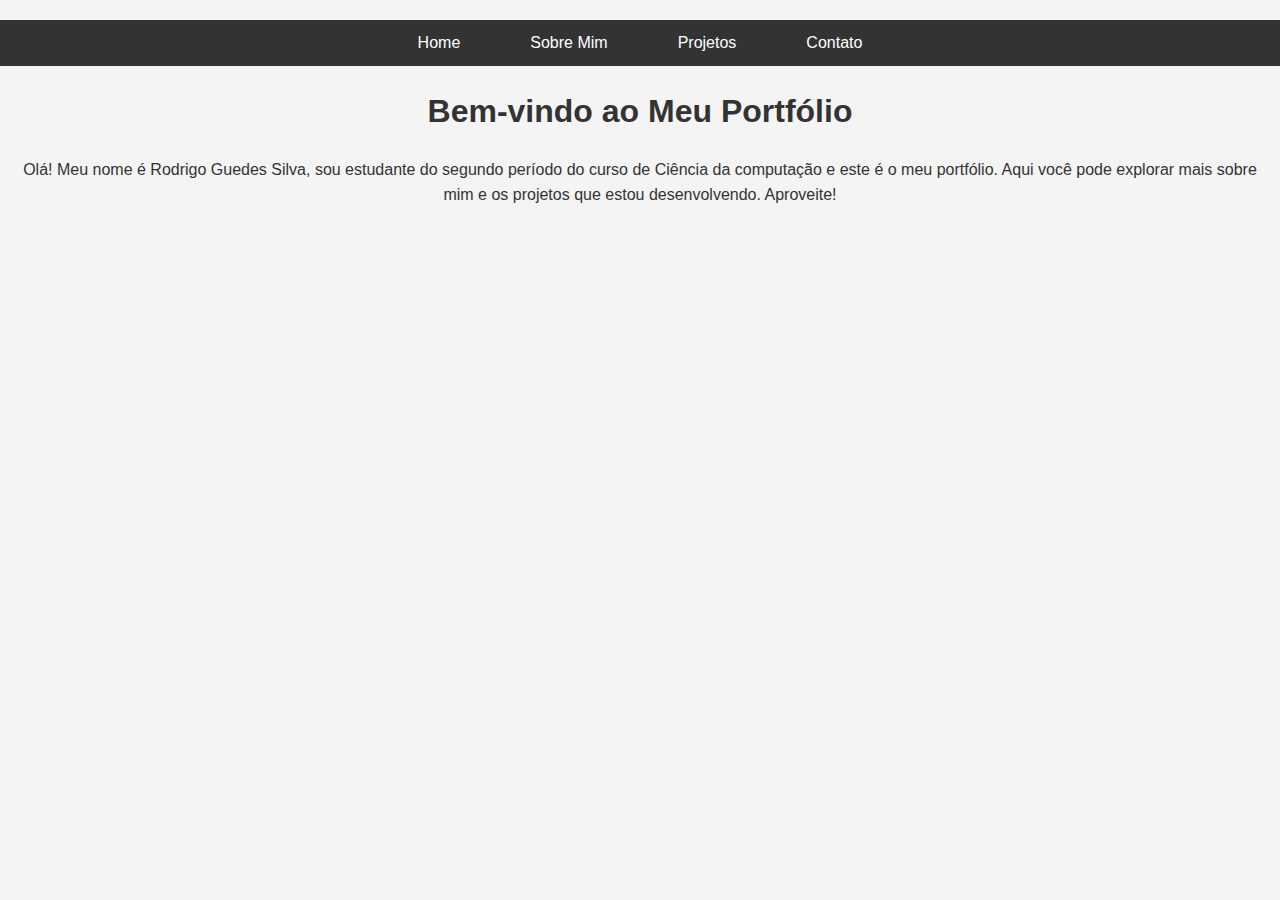
<file: index.html>
<!DOCTYPE html>
<html lang="pt-br">
<head>
    <meta charset="UTF-8">
    <meta name="viewport" content="width=device-width, initial-scale=1.0">
    <title>Portfólio - Home</title>
    <link rel="stylesheet" href="style.css">
</head>
<body>

    <!-- Navegação -->
    <nav>
        <ul>
            <li><a href="index.html">Home</a></li>
            <li><a href="sobre.html">Sobre Mim</a></li>
            <li><a href="projetos.html">Projetos</a></li>
            <li><a href="contato.html">Contato</a></li>
        </ul>
    </nav>

    <!-- Conteúdo Principal -->
    <section class="home">
        <h1>Bem-vindo ao Meu Portfólio</h1>
        <p>Olá! Meu nome é Rodrigo Guedes Silva, sou estudante do segundo período do curso de Ciência da computação e este é o meu portfólio. Aqui você pode explorar mais sobre mim e os projetos que estou desenvolvendo. Aproveite!</p>
    </section>

</body>
</html>
</file>
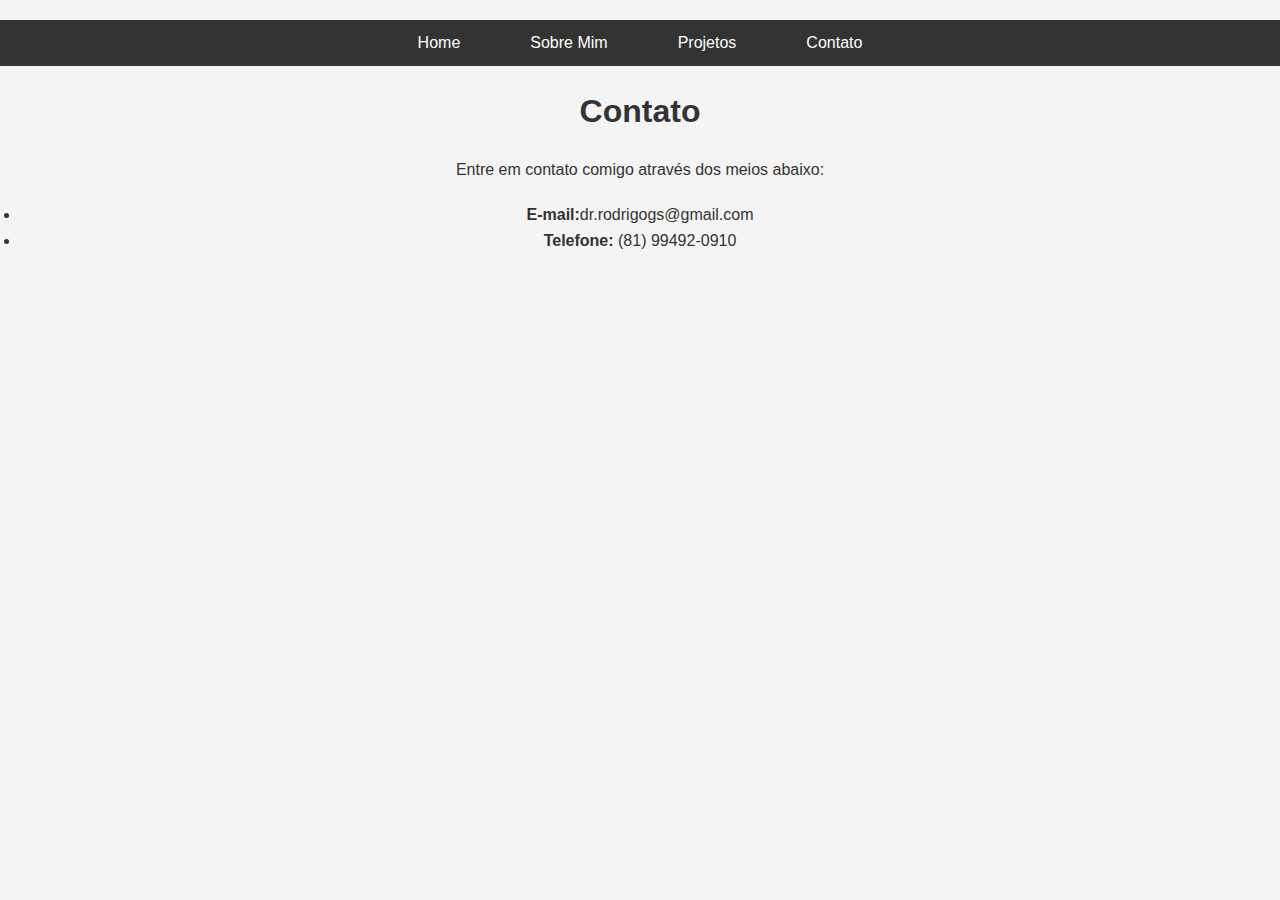
<file: contato.html>
<!DOCTYPE html>
<html lang="pt-br">
<head>
    <meta charset="UTF-8">
    <meta name="viewport" content="width=device-width, initial-scale=1.0">
    <title>Portfólio - Contato</title>
    <link rel="stylesheet" href="style.css">
</head>
<body>

    <!-- Navegação -->
    <nav>
        <ul>
            <li><a href="index.html">Home</a></li>
            <li><a href="sobre.html">Sobre Mim</a></li>
            <li><a href="projetos.html">Projetos</a></li>
            <li><a href="contato.html">Contato</a></li>
        </ul>
    </nav>

    <!-- Conteúdo Principal -->
    <section class="contato">
        <h1>Contato</h1>
        <p>Entre em contato comigo através dos meios abaixo:</p>
        <ul>
            <li><strong>E-mail:</strong>dr.rodrigogs@gmail.com</li>
            <li><strong>Telefone:</strong> (81) 99492-0910</li>
        </ul>
</file>
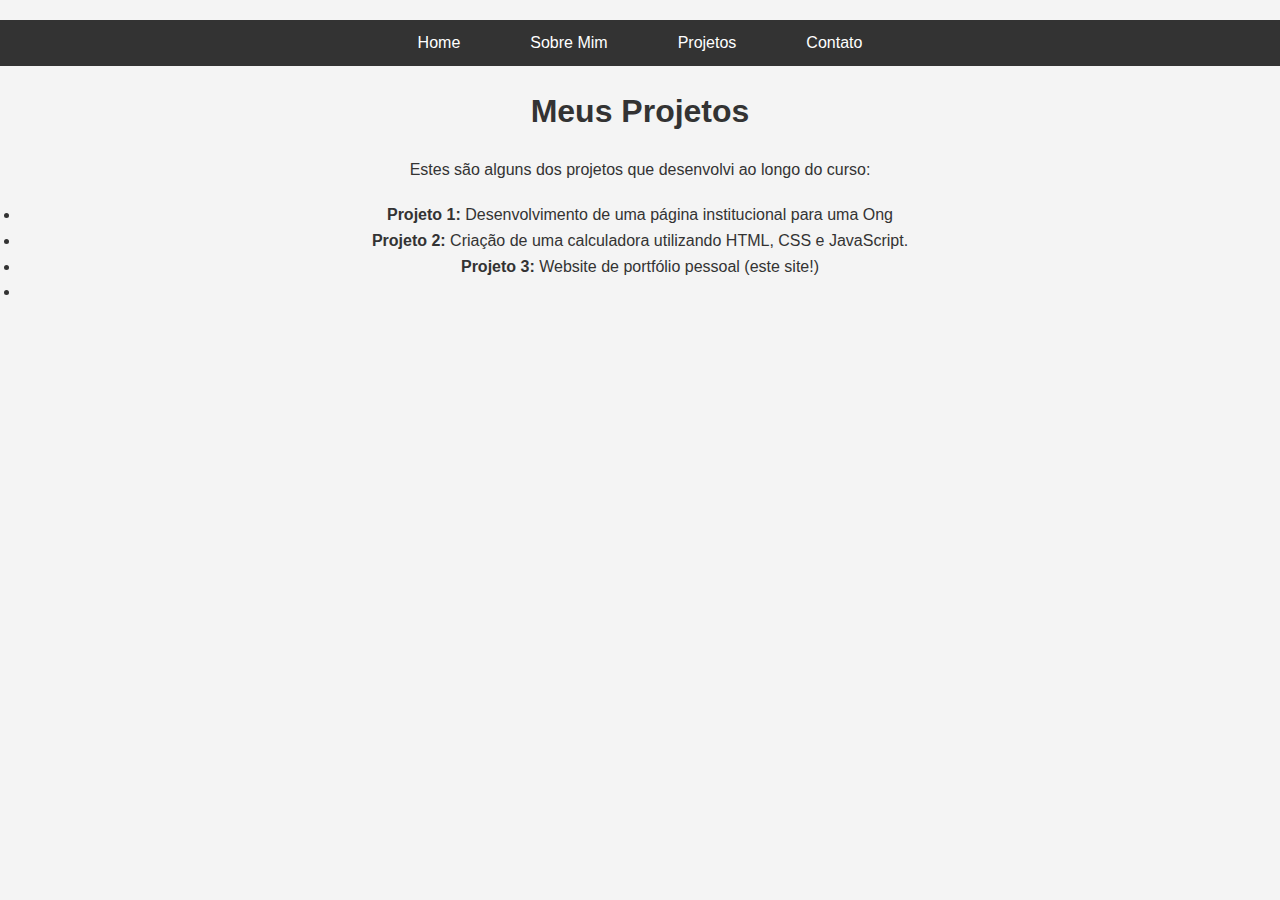
<file: projetos.html>
<!DOCTYPE html>
<html lang="pt-br">
<head>
    <meta charset="UTF-8">
    <meta name="viewport" content="width=device-width, initial-scale=1.0">
    <title>Portfólio - Projetos</title>
    <link rel="stylesheet" href="style.css">
</head>
<body>

    <!-- Navegação -->
    <nav>
        <ul>
            <li><a href="index.html">Home</a></li>
            <li><a href="sobre.html">Sobre Mim</a></li>
            <li><a href="projetos.html">Projetos</a></li>
            <li><a href="contato.html">Contato</a></li>
        </ul>
    </nav>

    <!-- Conteúdo Principal -->
    <section class="projetos">
        <h1>Meus Projetos</h1>
        <p>Estes são alguns dos projetos que desenvolvi ao longo do curso:</p>
        <ul>
            <li><strong>Projeto 1:</strong> Desenvolvimento de uma página institucional para uma Ong</li>
            <li><strong>Projeto 2:</strong> Criação de uma calculadora utilizando HTML, CSS e JavaScript.</li>
            <li><strong>Projeto 3:</strong> Website de portfólio pessoal (este site!)</li>
            <li><strong>
</file>
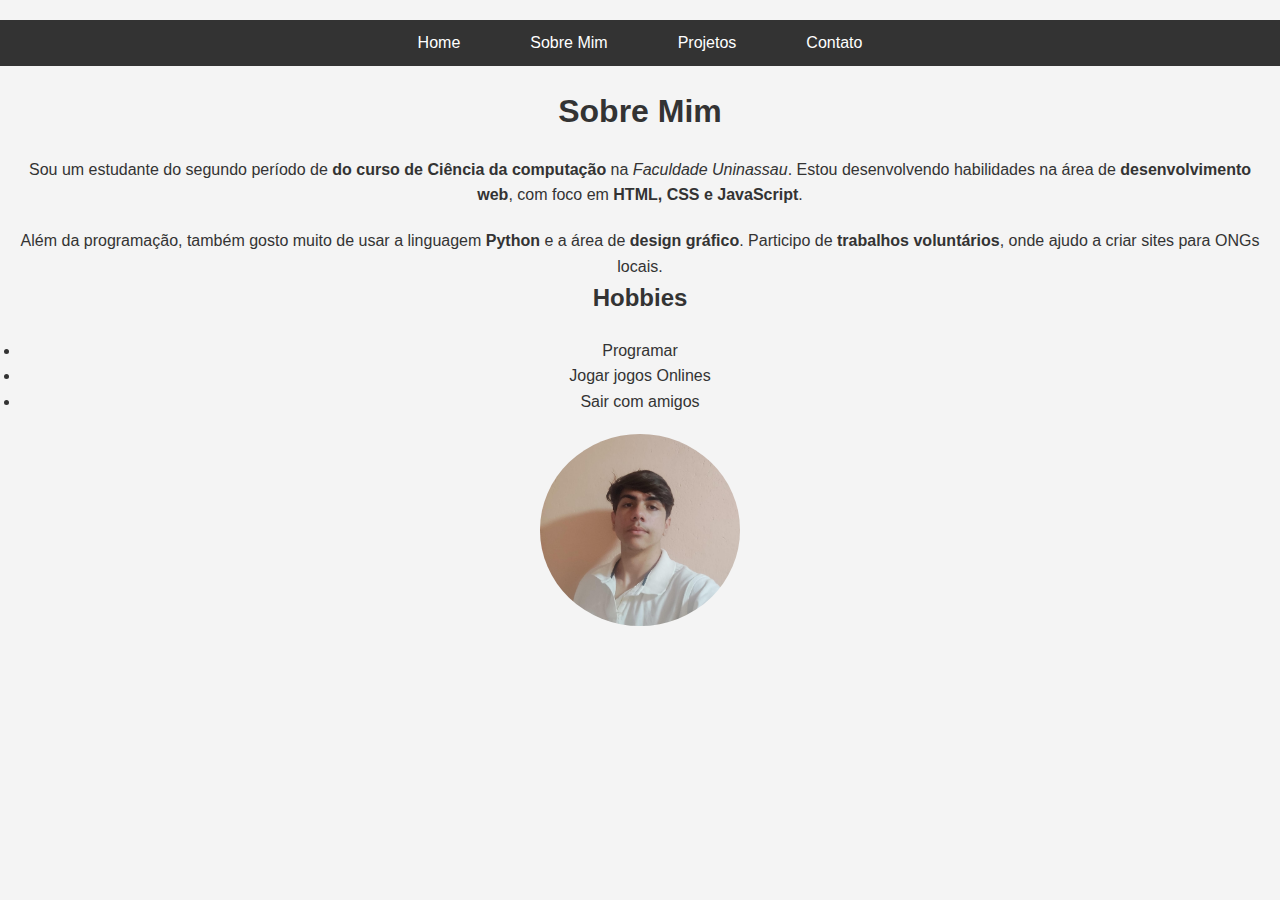
<file: sobre.html>
<!DOCTYPE html>
<html lang="pt-br">
<head>
    <meta charset="UTF-8">
    <meta name="viewport" content="width=device-width, initial-scale=1.0">
    <title>Portfólio - Sobre Mim</title>
    <link rel="stylesheet" href="style.css">
</head>
<body>

    <!-- Navegação -->
    <nav>
        <ul>
            <li><a href="index.html">Home</a></li>
            <li><a href="sobre.html">Sobre Mim</a></li>
            <li><a href="projetos.html">Projetos</a></li>
            <li><a href="contato.html">Contato</a></li>
        </ul>
    </nav>

    <!-- Conteúdo Principal -->
    <section class="sobre">
        <h1>Sobre Mim</h1>
        <p>Sou um estudante do segundo período de <strong>do curso de Ciência da computação</strong> na <em>Faculdade Uninassau</em>. Estou desenvolvendo habilidades na área de <strong>desenvolvimento web</strong>, com foco em <strong>HTML, CSS e JavaScript</strong>.</p>
        <p>Além da programação, também gosto muito de usar a linguagem <strong>Python</strong> e a área de <strong>design gráfico</strong>. Participo de <strong>trabalhos voluntários</strong>, onde ajudo a criar sites para ONGs locais.</p>
        <h2>Hobbies</h2>
        <ul>
            <li>Programar</li>
            <li> Jogar jogos Onlines</li>
            <li>Sair com amigos</li>
        </ul>
        <img src="fotodeperfil.jpeg" alt="foto de perfil">
    </section>

</body>
</html>
</file>
<file: style.css>
* {
    margin: 0;
    padding: 0;
    box-sizing: border-box;
}

body {
    font-family: Arial, sans-serif;
    line-height: 1.6;
    color: #333;
    background-color: #f4f4f4;
}

nav ul {
    list-style: none;
    display: flex;
    justify-content: center;
    background-color: #333;
}

nav ul li {
    margin: 0 15px;
}

nav ul li a {
    color: #fff;
    text-decoration: none;
    padding: 10px 20px;
    display: block;
}

nav ul li a:hover {
    background-color: #ff5733;
    border-radius: 5px;
}

section {
    padding: 20px;
    text-align: center;
}

h1, h2 {
    color: #333;
}

p, ul {
    margin-top: 20px;
    font-size: 1rem;
}

img {
    margin-top: 20px;
    max-width: 200px;
    border-radius: 50%;
}

form {
    margin-top: 20px;
}

input, textarea {
    width: 100%;
    padding: 10px;
    margin: 10px 0;
    border-radius: 5px;
    border: 1px solid #ccc;
}

button {
    padding: 10px 20px;
    background-color: #ff5733;
    color: #fff;
    border: none;
    cursor: pointer;
    border-radius: 5px;
}

iframe {
    margin-top: 20px;
    border: none;
    width: 100%;
    max-width: 600px;
    height: 315px;
}
</file>
